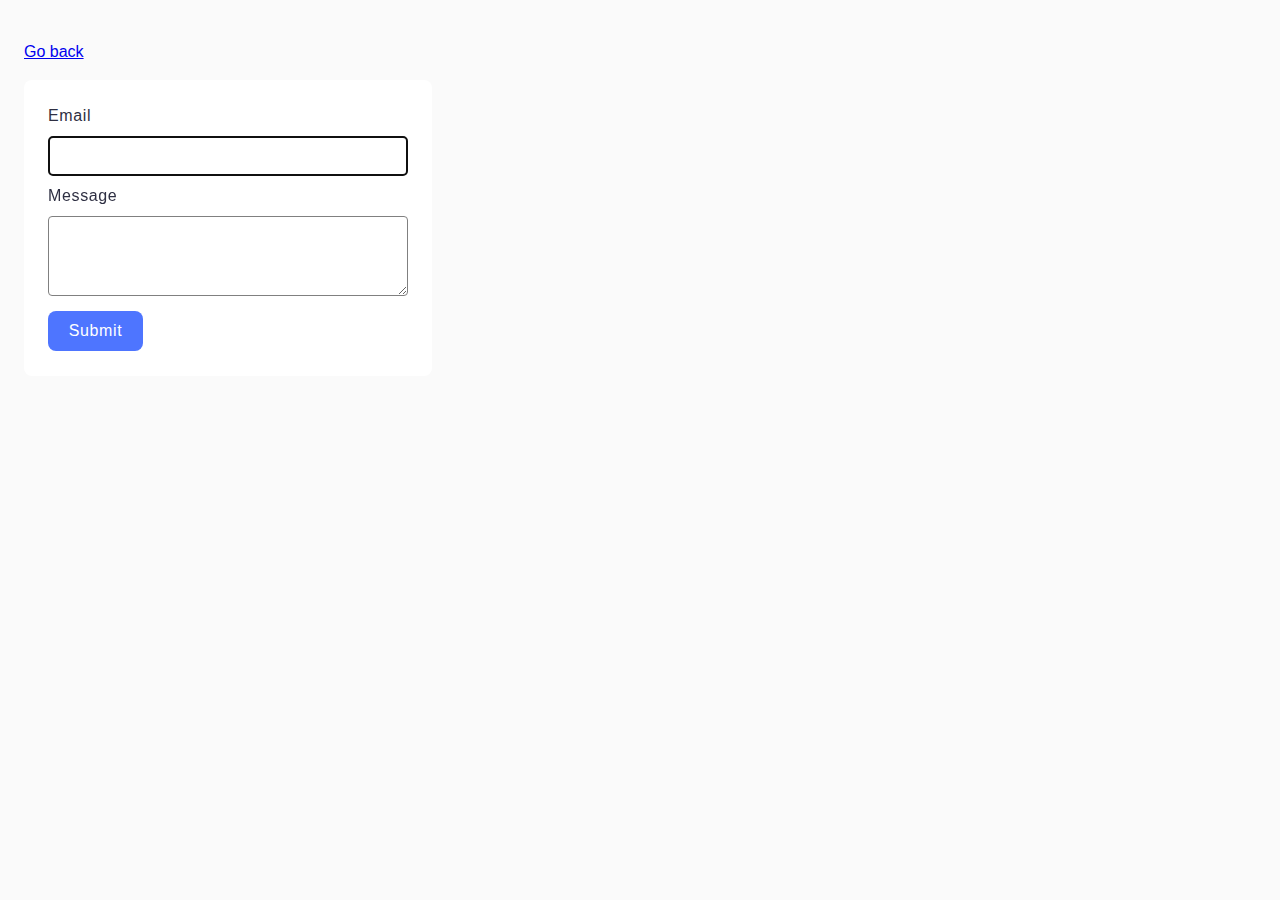
<file: src/2-form.html>
<!DOCTYPE html>
<html lang="en">
  <head>
    <meta charset="UTF-8" />
    <meta http-equiv="X-UA-Compatible" content="IE=edge" />
    <meta name="viewport" content="width=device-width, initial-scale=1.0" />
    <title>Form</title>
    <link rel="stylesheet" href="./css/style.css" />
  </head>
  <body>
    <p><a href="./index.html">Go back</a></p>

    <form class="feedback-form" autocomplete="off">
      <label>
        Email
        <input type="email" name="email" autofocus />
      </label>
      <label>
        Message
        <textarea name="message" rows="8"></textarea>
      </label>
      <button type="submit">Submit</button>
    </form>

    <script src="./js/2-form.js" type="module"></script>
  </body>
</html>
</file>
<file: src/css/style.css>
* {
  box-sizing: border-box;
}

body {
  font-family: -apple-system, BlinkMacSystemFont, 'Segoe UI', Roboto, Oxygen,
    Ubuntu, Cantarell, 'Open Sans', 'Helvetica Neue', sans-serif;
  -webkit-font-smoothing: antialiased;
  -moz-osx-font-smoothing: grayscale;
  background-color: #fafafa;
  color: #212121;
  line-height: 1.5;

  margin: 0; /* Прибираємо відступи */
  padding: 24px;
}

.gallery {
  margin: 24px auto;
  width: 1128px;
  padding: 0;
  list-style: none;
  display: flex;
  flex-wrap: wrap;
  gap: 24px;
}

.gallery-item {
  width: calc((100% - 48 px) / 3);
}

.gallery-image {
  width: 360px;
  height: 200px;
  display: block;
  transition: all 0.3s ease; /* Додаємо плавний перехід */
}

.gallery-image:hover {
  /*transform: translateY(-10px); /* Піднімаємо картинку на 10px */
  transform: scale(1.04); /* Збільшуємо розмір на 10% */
  box-shadow: 0px 4px 10px rgba(0, 0, 0, 0.3); /* Додаємо тінь при збільшенні */
}

.feedback-form {
  display: flex;
  flex-direction: column;
  gap: 8px;
  border-radius: 8px;
  padding: 24px;
  width: 408px;
  height: 296px;
  background-color: #fff;
}

.feedback-form label {
  font-family: 'Montserrat', sans-serif;
  font-weight: 400;
  font-size: 16px;
  line-height: 1.5;
  letter-spacing: 0.04em;
  color: #2e2f42;
}

.feedback-form input[type='email'] {
  border: 1px solid #808080;
  border-radius: 4px;
  width: 360px;
  height: 40px;
  margin-top: 8px;
  padding: 0 8px;
}
.feedback-form input[type='email']:hover {
  border: 1px solid #000;
}

.feedback-form textarea {
  border: 1px solid #808080;
  border-radius: 4px;
  width: 360px;
  height: 80px;
  margin-top: 8px;
  padding: 8px 8px;
}

.feedback-form textarea:active {
  font-family: 'Montserrat', sans-serif;
  font-weight: 400;
  font-size: 16px;

  /* line-height: 24px; */
  line-height: 1.5;
  letter-spacing: 0.04em;
  color: #2e2f42;
}

.feedback-form button {
  border-radius: 8px;
  padding: 8px 16px;
  width: 95px;
  height: 40px;
  background-color: #4e75ff;
  border: none;
  cursor: pointer;
  display: block;
  font-family: 'Montserrat', sans-serif;
  font-weight: 500;
  font-size: 16px;

  /* line-height: 24px; */
  line-height: 1.5;
  letter-spacing: 0.04em;
  color: #fff;
}

.feedback-form button:hover {
  background-color: #6c8cff;
  font-family: 'Montserrat', sans-serif;
  color: #fff;
}
</file>
